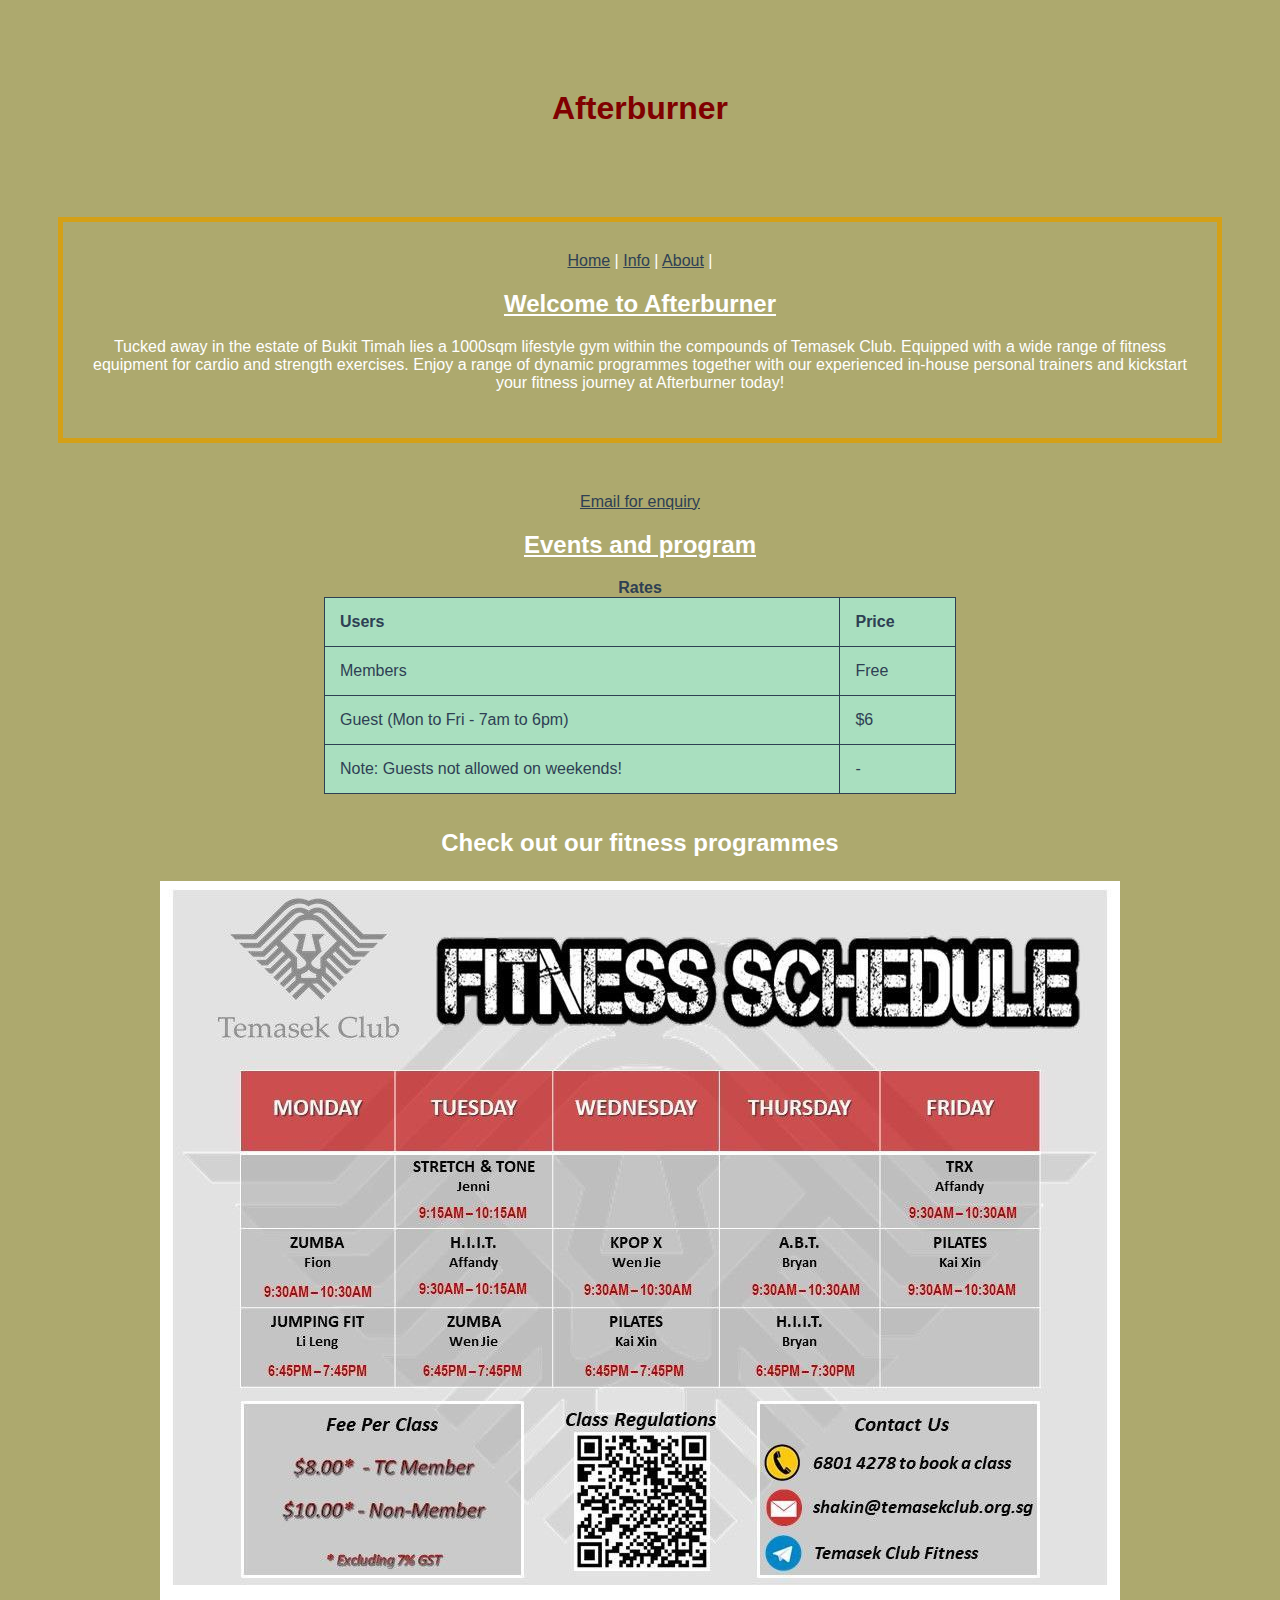
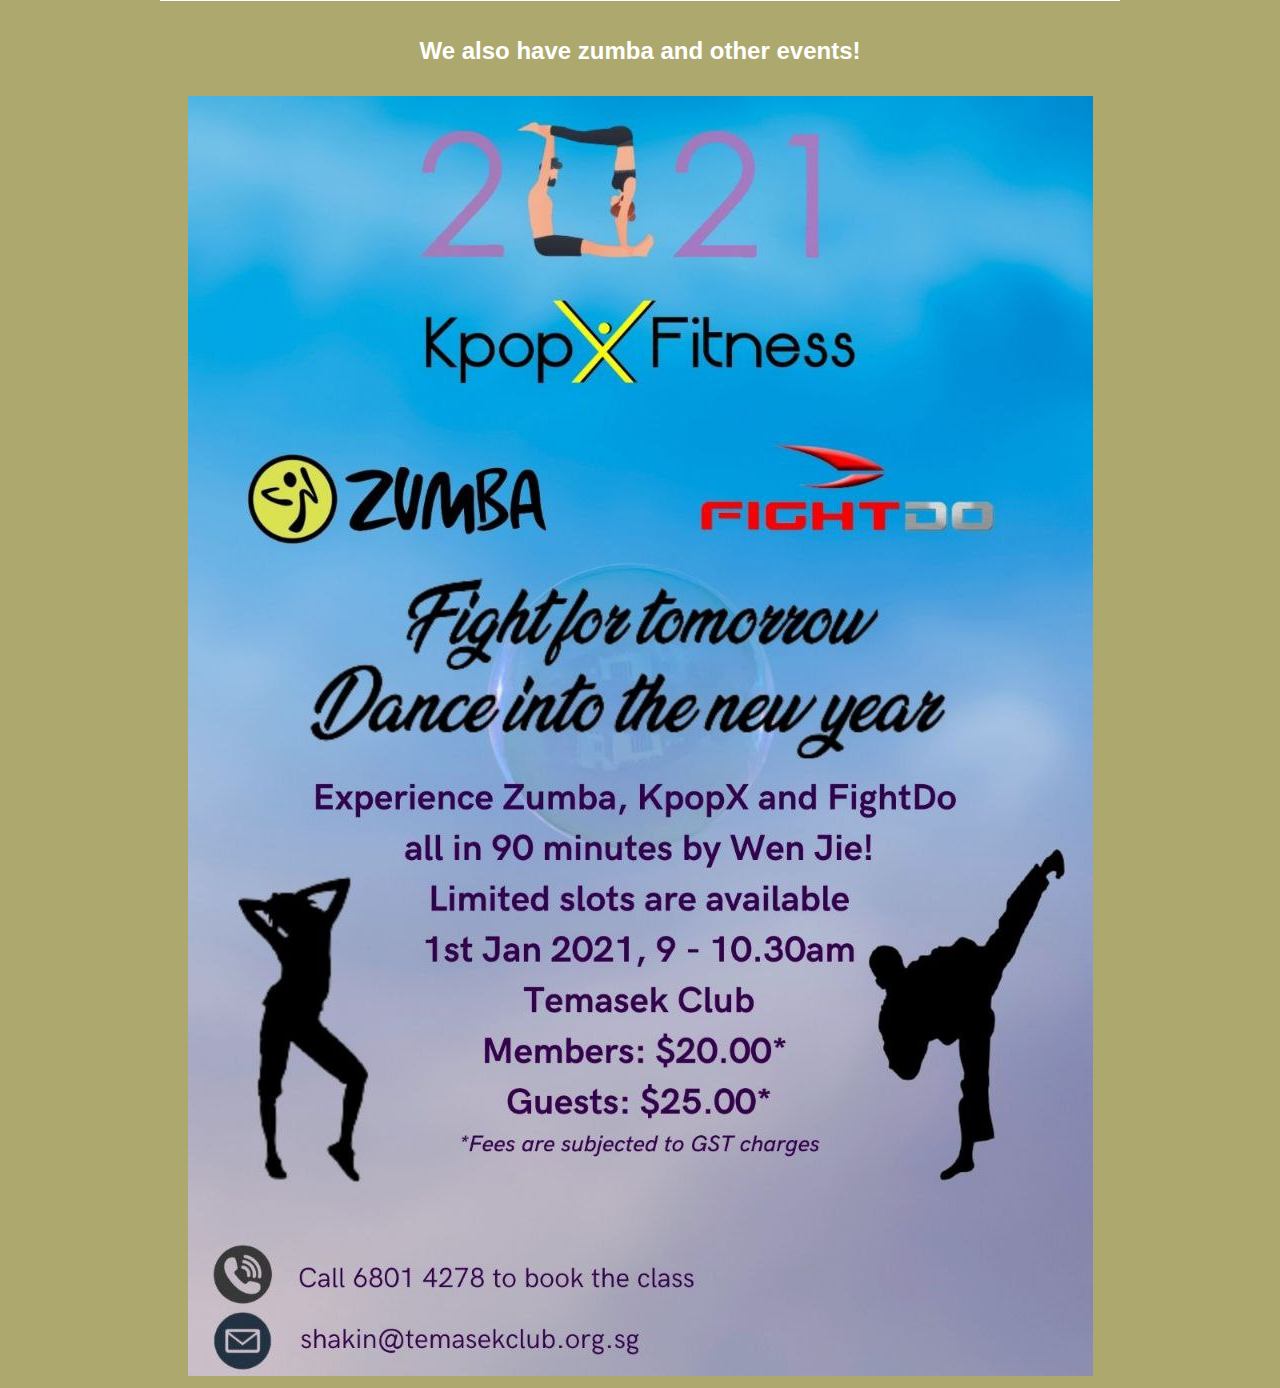
<file: about.html>
<!DOCTYPE html>
<html>
<head>
<link rel="stylesheet" href="styles.css">
    <meta charset="utf-8" />
    <title>Events</title>
</head>
<body>
<h1 align="center">Afterburner</h1>
    <nav align="center"> 
        <a href="index.html">Home</a> |
        <a href="info.html">Info</a> |
        <a href="about.html">About</a> |
 
<h2 align="center"> <ins>Welcome to Afterburner</ins> </h2>
<p align="center"> Tucked away in the estate of Bukit Timah lies a 1000sqm lifestyle gym within the compounds of Temasek Club. Equipped with a wide range of fitness equipment for cardio and strength exercises. Enjoy a range of dynamic programmes together with our experienced in-house personal trainers and kickstart your fitness journey at Afterburner today! </p> 

    </nav>
<center><a href="mailto:shakin@temasekclub.org.sg? target="_top">Email for enquiry</a></center>
    <h2 align="center"><ins>Events and program</h2></ins>
    
<center><table style="width:50%"> 
<caption><b>Rates</b></caption>
<tr>
    <th>Users</th>
    <th>Price</th>
  </tr>
  
  <tr>
  <td> Members </td>
  <td> Free </td>
</tr>

  <tr>
  <td> Guest 
  (Mon to Fri - 7am to 6pm) </td>
  <td> $6 </td>
  </tr>

<tr>
<td> Note: Guests not allowed on weekends!</td>
<td> - </td>
</tr> 
  
</table></center> 
 
 <hr>

<center><h3>  Check out our fitness programmes </h3></center>
 
<center><img src="schedule.jpg" alt="program schedule"></center>

<center><h4>  We also have zumba and other events! </h4></center>
 <center><img src="zumba.jpg" alt="personal training cost"></center>



</body>
</html>
</file>
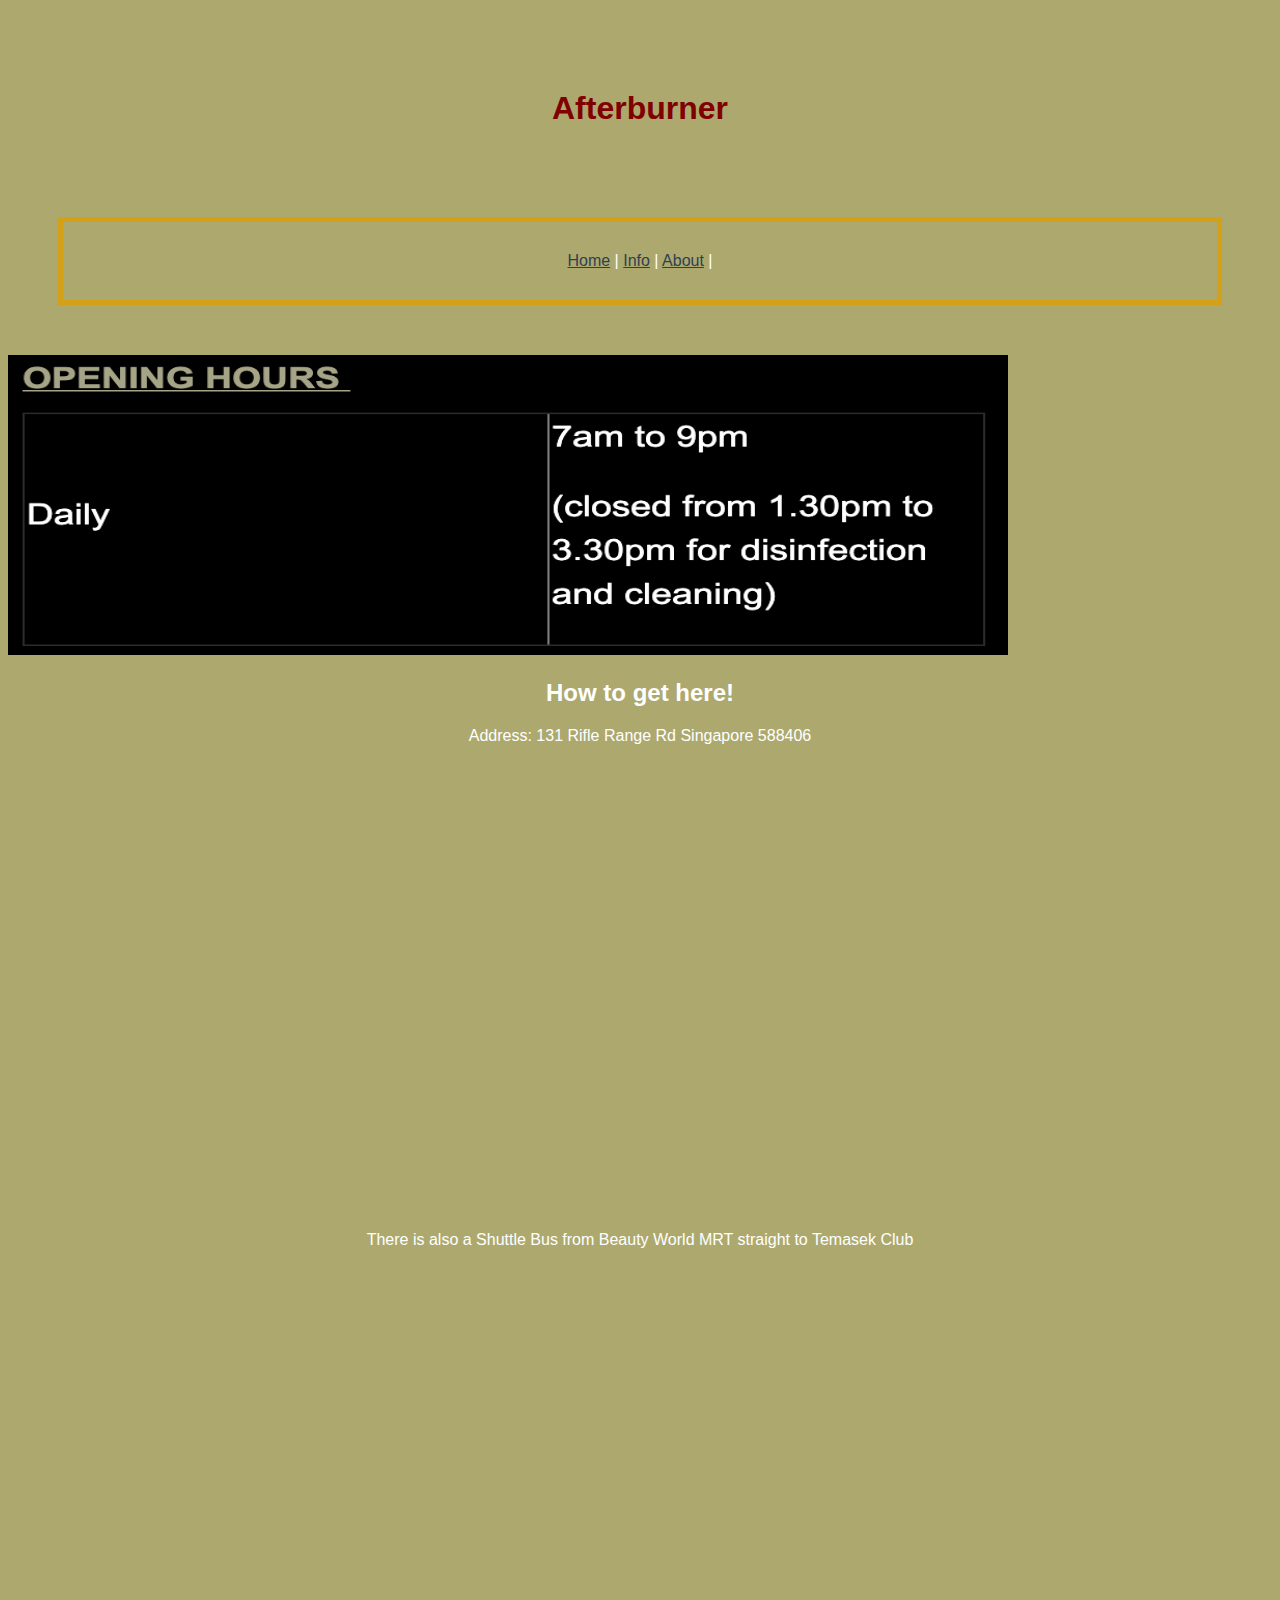
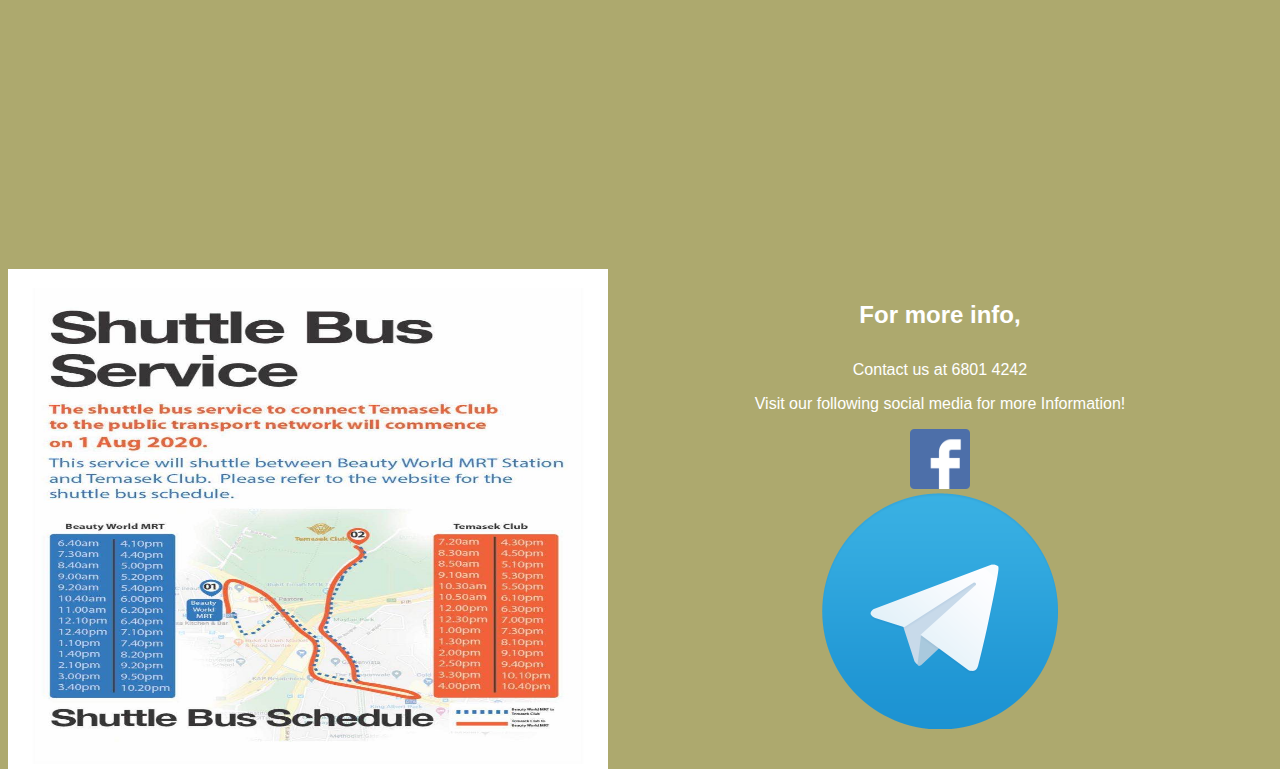
<file: info.html>
<!DOCTYPE html>
<html>
<head>
<link rel="stylesheet" href="styles.css">
    <meta charset="utf-8" />
    <title>Gallery</title>
</head>
<body>
<h1 align= "center">Afterburner</h1>
    <nav  align="center">
        <a href="index.html">Home</a> |
        <a href="info.html">Info</a> |
        <a href="about.html">About</a> |
    </nav>

<img src="openinghours.png" width="1000" height="300" style="float: center" alt="Passionwave" title="hours"> 


<h2 align="center"> How to get here! </h2> 
<p align="center"> Address: 131 Rifle Range Rd Singapore 588406 </p> 
<iframe src="https://www.google.com/maps/embed?pb=!1m18!1m12!1m3!1d3988.71676626718!2d103.77841397896066!3d1.346399599022822!2m3!1f0!2f0!3f0!3m2!1i1024!2i768!4f13.1!3m3!1m2!1s0x31da108be72d23f3%3A0xa69630db6f59148c!2sTemasek+Club!5e0!3m2!1sen!2ssg!4v1548665728074" width="1500" height="450" frameborder="0" allowfullscreen></iframe>

<div class="row">
  <div class="column">
  <p align="center"> There is also a Shuttle Bus from Beauty World MRT straight to Temasek Club </p> 
</a></center>
<iframe width="1400" height="600" src="https://www.youtube.com/embed/Fe2VAd3rrIg" frameborder="0" allow="accelerometer; autoplay; clipboard-write; encrypted-media; gyroscope; picture-in-picture" allowfullscreen></iframe>
<img src="shuttle.jpg" width="600" height="500" style="float:left" alt="Passionwave" title="shuttle"> 

  </div>

<h4 align="center"> For more info, </h4>

<p align="center"> Contact us at 6801 4242 </p>


<div class="row">
  <div class="column">
  <p align="center">Visit our following social media for more Information! </p> 
    <center><a href="https://www.facebook.com/pages/Afterburner-Temasek-Club/248315328526205">
    <img src="facebook.png" "alt="Afterburner facebook"style="width:60px;height:60px;border:0">
   <center><a href="https://web.telegram.org/#/im?p=@temasekclubfitness">
 <img src="telegram.png" "alt="Afterburner telegram="width:10px;height:10px;border:0">
</a></center>
  </div>

	
</body>
</html>
</file>
<file: styles.css>
body {
  background-color: #ADA96E;
  font-family: helvetica;
} 

hr{ 
  height: 3px;
  color: white
  background-color: white;
  border: none;
}

h1 {
  color: #800000;
 font-size: 150%
  border: 10px solid #D4A017;
  padding: 30px;
  margin: 60px;
}

h2 {
  color: #FFFFFF;
 font-size: 150%
} 

h3 {
  color: #FFFFFF;
 font-size: 150%
}

h4 { 
  color: #FFFFFF;
 font-size: 150%
}

nav {
	color: white; 
	border: 5px solid #D4A017   ;
	padding: 30px;
	margin: 50px;
}

p  {
  color: #FFFFFF;
}

table, th, td {
	color: #2E4053; 
	background-color:#A9DFBF; 
	border: 1px solid #2E4053;
	border-collapse: collapse;
}

th, td{
padding: 15px;
} 

th {
	text-align:left; 
} 

a:link {
  color: #2E4053;
  background-color: transparent;
}
a:hover {
  color: #85C1E9    ;
  background-color: transparent;
}
a:active {
  color: #82E0AA;
  background-color: transparent;
}
</file>
